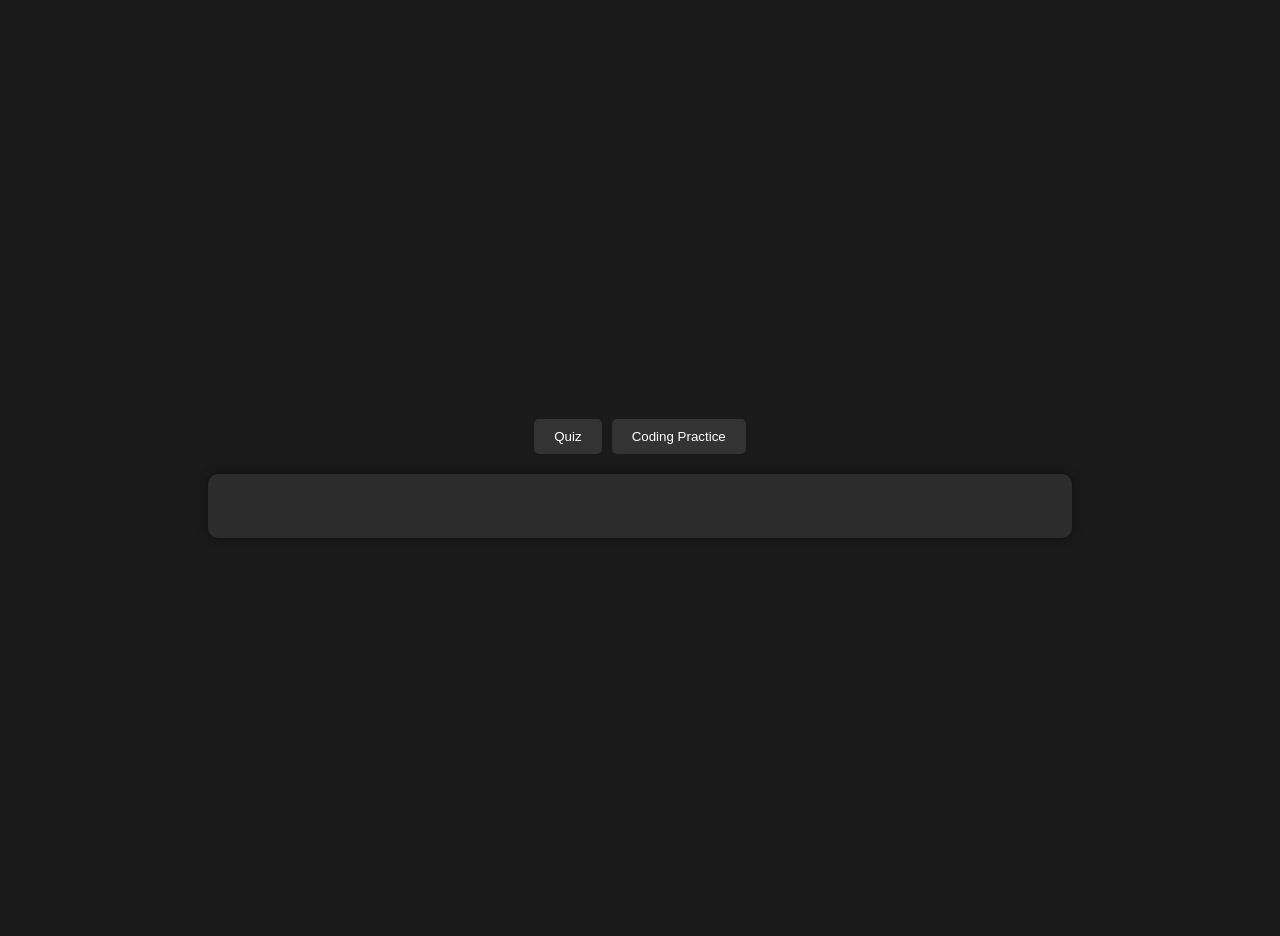
<file: index.html>
<!DOCTYPE html>
<html lang="en">
<head>
  <meta charset="UTF-8">
  <meta name="viewport" content="width=device-width, initial-scale=1.0">
  <title>Quiz and Code</title>
  <link rel="stylesheet" href="style.css">
</head>
<body>

  <nav class="navigation">
    <button id="show-quiz-btn">Quiz</button>
    <button id="show-coding-btn">Coding Practice</button>
  </nav>

  <div class="quiz-container">
    <div id="error-container" class="hidden">
      <p id="error-message"></p>
    </div>
    <div id="quiz-area" class="hidden">
      <div id="question-container">
        <h2 id="question"></h2>
        <div id="options-container"></div>
        <button id="reveal-answer-btn" class="hidden" style="margin-top: 10px;">Reveal Answer</button>
        <button id="explain-btn" class="hidden" style="margin-top: 10px;">Explain Answer</button>
        <div id="explanation-container" class="hidden" style="margin-top: 10px;">
          <h3>Explanation:</h3>
          <p id="explanation-text"></p>
        </div>
      </div>
      <button id="next-btn">Next</button>
    </div>
    <div id="result-container" class="hidden">
      <h2>Quiz Finished!</h2>
      <p>Your score: <span id="score"></span></p>
      <p>High score: <span id="highscore"></span></p>
      <button id="restart-btn">Restart Quiz</button>
    </div>
  </div>

  <div id="coding-container" class="hidden">
    <div id="coding-question-container">
      <h2>Coding Challenge</h2>
      <pre id="coding-question"></pre>
    </div>
    <div id="coding-answer-container">
      <h3>Your Code:</h3>
      <textarea id="code-answer" rows="15" placeholder="Write your Python code here..."></textarea>
    </div>
    <button id="submit-code-btn">Submit Code</button>
    <div id="feedback-container" class="hidden">
      <h3 id="feedback-title"></h3>
      <p id="feedback-text"></p>
    </div>
    <button id="get-solution-btn" class="hidden">Reveal Answer</button>
    <pre id="solution-container" class="hidden"></pre>
    <div class="coding-navigation">
      <button id="prev-coding-btn" class="hidden">Previous Question</button>
      <button id="next-coding-btn">Next Question</button>
    </div>
  </div>

  <script src="script.js"></script>
</body>
</html>
</file>
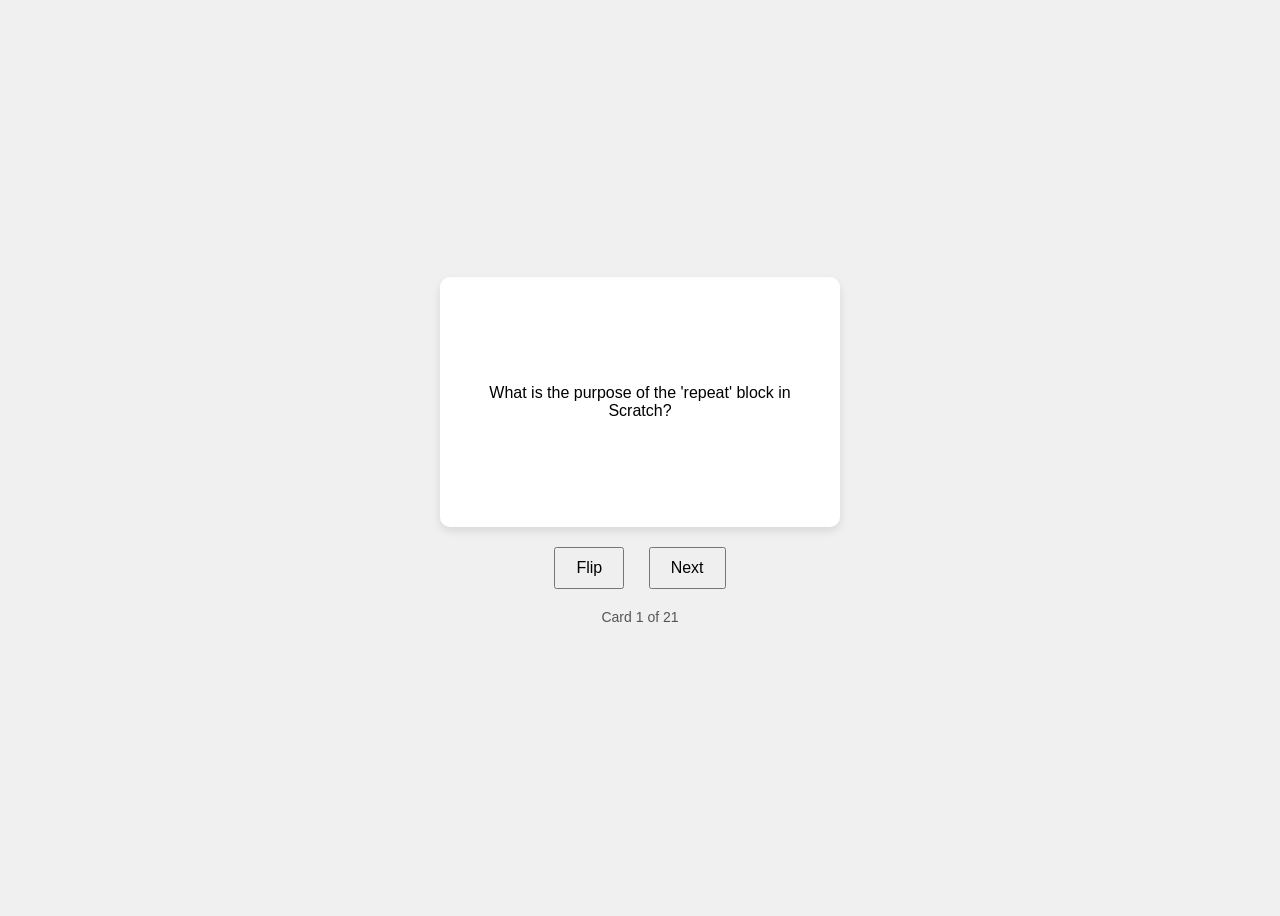
<file: flash.html>
<!DOCTYPE html>
<html lang="en">
<head>
    <meta charset="UTF-8">
    <meta name="viewport" content="width=device-width, initial-scale=1.0">
    <title>Flashcards</title>
    <link rel="stylesheet" href="flash.css">
</head>
<body>
    <div class="container">
        <div class="flashcard-container">
            <div class="flashcard">
                <div class="front">
                    <p id="question"></p>
                </div>
                <div class="back">
                    <p id="answer"></p>
                </div>
            </div>
        </div>
        <div class="controls">
            <button id="flip-btn">Flip</button>
            <button id="next-btn">Next</button>
        </div>
        <div class="progress">
            <p id="progress-text"></p>
        </div>
    </div>
    <script src="flash.js"></script>
</body>
</html>
</file>
<file: style.css>
/* Dark Theme CSS */
body {
  font-family: sans-serif;
  display: flex;
  flex-direction: column;
  justify-content: center;
  align-items: center;
  min-height: 100vh;
  background-color: #1a1a1a; /* Dark grey background */
  color: #f0f0f0; /* Light grey text */
  padding-top: 20px;
}

.navigation {
  display: flex;
  gap: 10px;
  margin-bottom: 20px;
}

.navigation button {
  padding: 10px 20px;
  border: none;
  border-radius: 5px;
  background-color: #333;
  color: white;
  cursor: pointer;
  transition: background-color 0.3s;
}

.navigation button:hover {
  background-color: #555;
}

.quiz-container, #coding-container {
  background-color: #2c2c2c; /* Slightly lighter grey for container */
  padding: 2rem;
  border-radius: 10px;
  box-shadow: 0 0 10px rgba(0, 0, 0, 0.5);
  width: 90%;
  max-width: 800px;
}

#question-container {
  margin-bottom: 1rem;
}

#options-container button {
  display: block;
  width: 100%;
  padding: 1rem;
  margin-bottom: 0.5rem;
  border: 1px solid #555;
  border-radius: 5px;
  background-color: #3a3a3a;
  color: #f0f0f0;
  cursor: pointer;
  transition: background-color 0.3s;
}

#options-container button:hover {
  background-color: #4a4a4a;
}

#options-container button.correct {
  background-color: #28a745; /* Green for correct */
  color: white;
}

#options-container button.incorrect {
  background-color: #dc3545; /* Red for incorrect */
  color: white;
}

/* Make prev button look like next button */
#next-btn, #start-quiz-btn, #restart-btn, #submit-code-btn, #next-coding-btn, #get-solution-btn, #prev-coding-btn, #reveal-answer-btn {
  width: 100%;
  padding: 1rem;
  border: none;
  border-radius: 5px;
  background-color: #007bff;
  color: white;
  cursor: pointer;
  margin-top: 10px;
  transition: background-color 0.3s;
}

#next-btn:hover, #start-quiz-btn:hover, #restart-btn:hover, #submit-code-btn:hover, #next-coding-btn:hover, #get-solution-btn:hover, #prev-coding-btn:hover, #reveal-answer-btn:hover {
  background-color: #0056b3;
}

.hidden {
  display: none;
}

#coding-question {
  background-color: #1e1e1e;
  padding: 15px;
  border: 1px solid #444;
  border-radius: 5px;
  white-space: pre-wrap;
  word-wrap: break-word;
  font-family: monospace;
  margin-bottom: 1rem;
  color: #f0f0f0;
}

#code-answer {
  width: 100%;
  padding: 10px;
  border: 1px solid #444;
  border-radius: 5px;
  font-family: monospace;
  font-size: 14px;
  box-sizing: border-box;
  background-color: #1e1e1e;
  color: #f0f0f0;
}

#feedback-container {
  margin-top: 20px;
  padding: 15px;
  border-radius: 5px;
  border: 1px solid transparent;
}

#feedback-container.correct {
  background-color: #28a745;
  border-color: #28a745;
  color: white;
}

#feedback-container.incorrect {
  background-color: #dc3545;
  border-color: #dc3545;
  color: white;
}

#solution-container {
  margin-top: 10px;
  background-color: #1e1e1e;
  padding: 15px;
  border-radius: 5px;
  white-space: pre-wrap;
  word-wrap: break-word;
  font-family: monospace;
  border: 1px solid #444;
  color: #f0f0f0;
}

.coding-navigation {
    display: flex;
    flex-direction: column;
    gap: 10px;
}
</file>
<file: flash.css>
body {
    font-family: sans-serif;
    display: flex;
    justify-content: center;
    align-items: center;
    min-height: 100vh;
    background-color: #f0f0f0;
}

.container {
    text-align: center;
}

.flashcard-container {
    perspective: 1000px;
}

.flashcard {
    width: 400px;
    height: 250px;
    position: relative;
    transform-style: preserve-3d;
    transition: transform 0.5s;
    cursor: pointer;
}

.flashcard.flipped {
    transform: rotateY(180deg);
}

.front, .back {
    position: absolute;
    width: 100%;
    height: 100%;
    backface-visibility: hidden;
    display: flex;
    justify-content: center;
    align-items: center;
    padding: 20px;
    box-sizing: border-box;
    border-radius: 10px;
    box-shadow: 0 4px 8px rgba(0,0,0,0.1);
}

.front {
    background-color: #fff;
}

.back {
    background-color: #f8f8f8;
    transform: rotateY(180deg);
}

.controls {
    margin-top: 20px;
}

button {
    padding: 10px 20px;
    font-size: 16px;
    cursor: pointer;
    margin: 0 10px;
}

.progress {
    margin-top: 20px;
    font-size: 14px;
    color: #555;
}
</file>
